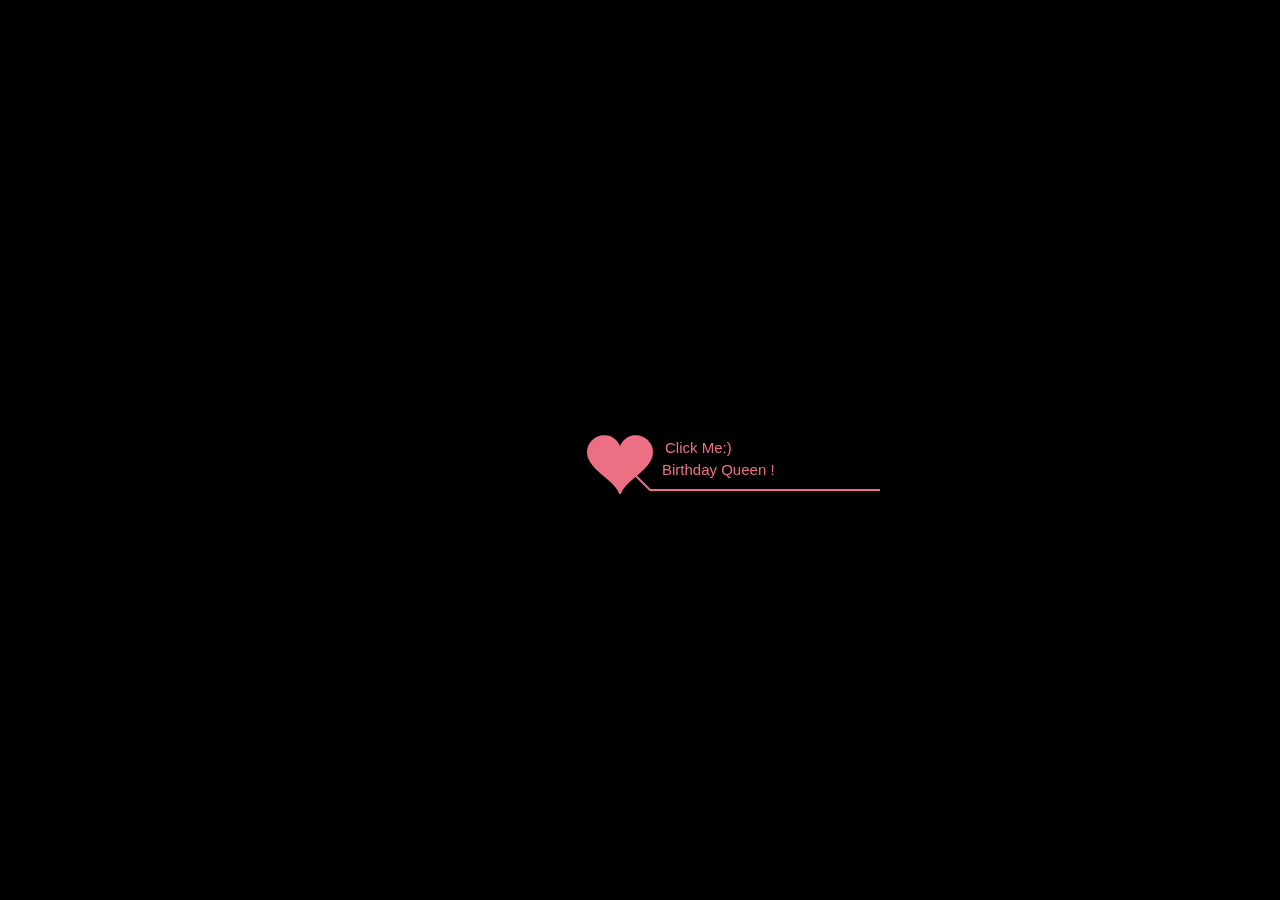
<file: index.html>
<!DOCTYPE html PUBLIC "-//W3C//DTD XHTML 1.0 Strict//EN" "http://www.w3.org/TR/xhtml1/DTD/xhtml1-strict.dtd">
<html xml:lang="en" xmlns="http://www.w3.org/1999/xhtml">
<head>
    <meta http-equiv="Content-Type" content="text/html; charset=UTF-8">
    <title>Happy Birthday Ruchika!</title>	    
    <link type="text/css" rel="stylesheet" href="./file/default.css">
    <script type="text/javascript" src="./file/jquery.min.js"></script>
    <script type="text/javascript" src="./file/jscex.min.js"></script>
    <script type="text/javascript" src="./file/jscex-parser.js"></script>
    <script type="text/javascript" src="./file/jscex-jit.js"></script>
    <script type="text/javascript" src="./file/jscex-builderbase.min.js"></script>
    <script type="text/javascript" src="./file/jscex-async.min.js"></script>
    <script type="text/javascript" src="./file/jscex-async-powerpack.min.js"></script>
    <script type="text/javascript" src="./file/function.js" charset="utf-8"></script>
    <script type="text/javascript" src="./file/love.js" charset="utf-8"></script>
    <script>
        function playAudio() {
            var audio = document.getElementById("myAudio");
            audio.play();
        }
    </script>
</head>
<body>
    <div id="main">
        <div id="error"><a href="http://www.google.cn/chrome/intl/zh-CN/landing_chrome.html?hl=zh-CN&brand=CHMI">Chrome</a> (<a href="http://firefox.com.cn/download/">Firefox</a>)</div>
        <audio autoplay="autoplay" height="100" width="100" id="myAudio">
            <source src="aud.mp3" type="audio/mp3" />
            <embed height="100" width="100" src="aud.mp3" />
        </audio>
        <div id="wrap">
            <div id="text">
                <div id="code">
                    <span class="say"><img src="sarre2.jpg" alt="Ruchika" ></span><br>
                    <span class="say">Happy Birthday, Ruchika 🎈💖</span><br>
                    <span class="say">May God wrap you in endless blessings, happiness and love-today and always 💕</span><br>
                    <span class="say">You’re incredibly special. Your warmth, joy, and light make you truly unique ❤️ </span><br>
                    <span class="say">You’re not just amazing—you’re one of a kind 🍀</span><br>
                    <span class="say">I hope today is filled with smiles, laughter, and everything your beautiful heart deserves 💖</span><br>
                    <span class="say">Have the most wonderful day 💕</span><br>
                    
                </div>
            </div>
            <canvas id="canvas" ></canvas>
              <div id="mobile-instruction" class="blink" style="display: none;">
                Double Tap on Heart for sound
            </div>
        </div>
    </div>

    <script>
    (function() {
        var canvas = $('#canvas');
		
        if (!canvas[0].getContext) {
            $("#error").show();
            return false;
        }

        var width = canvas.width();
        var height = canvas.height();        
        canvas.attr("width", width);
        canvas.attr("height", height);

        var opts = {
            seed: {
                x: width / 2 - 20,
                color: "rgb(190, 26, 37)",
                scale: 2
            },
            branch: [
                [535, 680, 570, 250, 500, 200, 30, 100, [
                    [540, 500, 455, 417, 340, 400, 13, 100, [
                        [450, 435, 434, 430, 394, 395, 2, 40]
                    ]],
                    [550, 445, 600, 356, 680, 345, 12, 100, [
                        [578, 400, 648, 409, 661, 426, 3, 80]
                    ]],
                    [539, 281, 537, 248, 534, 217, 3, 40],
                    [546, 397, 413, 247, 328, 244, 9, 80, [
                        [427, 286, 383, 253, 371, 205, 2, 40],
                        [498, 345, 435, 315, 395, 330, 4, 60]
                    ]],
                    [546, 357, 608, 252, 678, 221, 6, 100, [
                        [590, 293, 646, 277, 648, 271, 2, 80]
                    ]]
                ]] 
            ],
            bloom: {
                num: 700,
                width: 1080,
                height: 650,
            },
            footer: {
                width: 1200,
                height: 5,
                speed: 10,
            }
        }

        var tree = new Tree(canvas[0], width, height, opts);
        var seed = tree.seed;
        var foot = tree.footer;
        var hold = 1;

        setTimeout(function() {
            hold = 0
        }, 2190);

        canvas.click(function(e) {
            playAudio();
            var offset = canvas.offset(), x, y;
            x = e.pageX - offset.left;
            y = e.pageY - offset.top;
            if (seed.hover(x, y)) {
                hold = 0; 
                canvas.unbind("click");
                canvas.unbind("mousemove");
                canvas.removeClass('hand');
            }
        }).mousemove(function(e) {
            var offset = canvas.offset(), x, y;
            x = e.pageX - offset.left;
            y = e.pageY - offset.top;
            canvas.toggleClass('hand', seed.hover(x, y));
        });

        var seedAnimate = eval(Jscex.compile("async", function () {
            seed.draw();
            while (hold) {
                $await(Jscex.Async.sleep(10));
            }
            while (seed.canScale()) {
                seed.scale(0.95);
                $await(Jscex.Async.sleep(10));
            }
            while (seed.canMove()) {
                seed.move(0, 2);
                foot.draw();
                $await(Jscex.Async.sleep(10));
            }
        }));

        var growAnimate = eval(Jscex.compile("async", function () {
            do {
                tree.grow();
                $await(Jscex.Async.sleep(10));
            } while (tree.canGrow());
        }));

        var flowAnimate = eval(Jscex.compile("async", function () {
            do {
                tree.flower(2);
                $await(Jscex.Async.sleep(10));
            } while (tree.canFlower());
        }));

        var moveAnimate = eval(Jscex.compile("async", function () {
            tree.snapshot("p1", 0, 0, width, height);

            while (tree.move("p1", 300, 0)) {
                foot.draw();
                $await(Jscex.Async.sleep(10));
            }

            foot.draw();
            tree.snapshot("p2", 0, 0, width, height);

            canvas.parent().css(
                "background",
                "url(" + tree.toDataURL('image/png') + ")"
            );
            canvas.css("background", "#000");
            $await(Jscex.Async.sleep(300));
            canvas.css("background", "none");
        }));


        $.fn.typewriter = function (speed = 25) {
            this.each(function () {
                var $ele = $(this),
                    str = $ele.html(),
                    progress = 0;

                $ele.html("");
                var timer = setInterval(function () {
                    var current = str.substr(progress, 1);
                    if (current == "<") {
                        progress = str.indexOf(">", progress) + 1;
                    } else {
                        progress++;
                    }
                    $ele.html(str.substring(0, progress));
                    if (progress >= str.length) {
                        clearInterval(timer);
                    }
                }, speed);
            });
            return this;
        };


        var textAnimate = eval(Jscex.compile("async", function () {
            $("#code").show().typewriter(45);
        }));
	    
        var runAsync = eval(Jscex.compile("async", function () {
            $await(seedAnimate());
            $await(growAnimate());
            $await(flowAnimate());
            $await(moveAnimate());
            textAnimate().start();
        }));

        runAsync().start();
        
    } )();

        setTimeout(function () {
            const el = document.getElementById("mobile-instruction");
            if (el) el.style.display = "block";
        }, 6000);


        // Double tap detection
        let lastTap = 0;
        document.addEventListener("click", function () {
            const currentTime = new Date().getTime();
            const tapLength = currentTime - lastTap;

            if (tapLength < 1500 && tapLength > 0) {
                // Double tap detected
                const el = document.getElementById("mobile-instruction");
                if (el) el.remove(); // Remove the instruction div
            }

            lastTap = currentTime;
        }, false);
    </script>
</body>
</html>
</file>
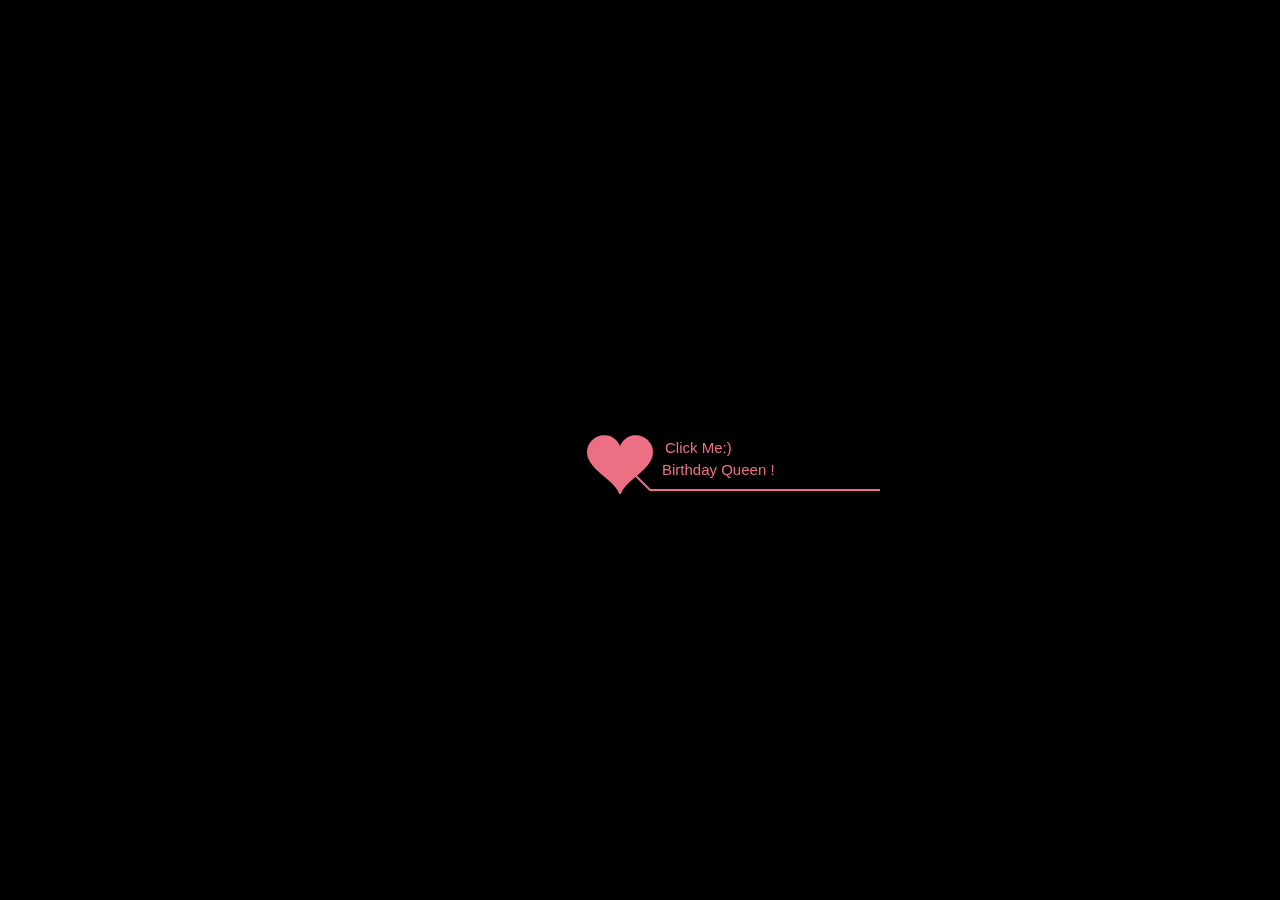
<file: her-birthday/index.html>
<!DOCTYPE html PUBLIC "-//W3C//DTD XHTML 1.0 Strict//EN" "http://www.w3.org/TR/xhtml1/DTD/xhtml1-strict.dtd">
<html xml:lang="en" xmlns="http://www.w3.org/1999/xhtml">
<head>
    <meta http-equiv="Content-Type" content="text/html; charset=UTF-8">
    <title>Happy Birthday Ruchika!</title>	    
    <link type="text/css" rel="stylesheet" href="file/default.css">
    <script type="text/javascript" src="file/jquery.min.js"></script>
    <script type="text/javascript" src="file/jscex.min.js"></script>
    <script type="text/javascript" src="file/jscex-parser.js"></script>
    <script type="text/javascript" src="file/jscex-jit.js"></script>
    <script type="text/javascript" src="file/jscex-builderbase.min.js"></script>
    <script type="text/javascript" src="file/jscex-async.min.js"></script>
    <script type="text/javascript" src="file/jscex-async-powerpack.min.js"></script>
    <script type="text/javascript" src="file/function.js" charset="utf-8"></script>
    <script type="text/javascript" src="file/love.js" charset="utf-8"></script>
    <script>
        function playAudio() {
            var audio = document.getElementById("myAudio");
            audio.play();
        }
    </script>
</head>
<body>
    <div id="main">
        <div id="error"><a href="http://www.google.cn/chrome/intl/zh-CN/landing_chrome.html?hl=zh-CN&brand=CHMI">Chrome</a> (<a href="http://firefox.com.cn/download/">Firefox</a>)</div>
        <audio autoplay="autoplay" height="100" width="100" id="myAudio">
            <source src="aud.mp3" type="audio/mp3" />
            <embed height="100" width="100" src="aud.mp3" />
        </audio>
        <div id="wrap">
            <div id="text">
                <div id="code">
                    <span class="say"><img src="ruchika.jpg" alt="Ruchika" width="170" height="250"></span><br>
                    <span class="say">Hii, Ruchika</span><br>
                    <span class="say">Happy Birthday 🎈</span><br>
                    <span class="say">May God bless you 🍀</span><br>
                    <span class="say">And give you many happiness 💕</span><br>
                    <span class="say">Just saying... you're pretty awesome ❤️</span><br>
                    <span class="say">I Hope you have a great day today ❤️</span><br>
                </div>
            </div>
            <div id="clock-box">
                <span id="clock">577 days 0 hours 0 minutes 0 seconds</span> <!-- Change to "6940 days..." if needed -->
            </div>
            <canvas id="canvas" width="1100" height="680"></canvas>
        </div>
    </div>

    <script>
    (function() {
        var canvas = $('#canvas');
		
        if (!canvas[0].getContext) {
            $("#error").show();
            return false;
        }

        var width = canvas.width();
        var height = canvas.height();        
        canvas.attr("width", width);
        canvas.attr("height", height);

        var opts = {
            seed: {
                x: width / 2 - 20,
                color: "rgb(190, 26, 37)",
                scale: 2
            },
            branch: [
                [535, 680, 570, 250, 500, 200, 30, 100, [
                    [540, 500, 455, 417, 340, 400, 13, 100, [
                        [450, 435, 434, 430, 394, 395, 2, 40]
                    ]],
                    [550, 445, 600, 356, 680, 345, 12, 100, [
                        [578, 400, 648, 409, 661, 426, 3, 80]
                    ]],
                    [539, 281, 537, 248, 534, 217, 3, 40],
                    [546, 397, 413, 247, 328, 244, 9, 80, [
                        [427, 286, 383, 253, 371, 205, 2, 40],
                        [498, 345, 435, 315, 395, 330, 4, 60]
                    ]],
                    [546, 357, 608, 252, 678, 221, 6, 100, [
                        [590, 293, 646, 277, 648, 271, 2, 80]
                    ]]
                ]] 
            ],
            bloom: {
                num: 700,
                width: 1080,
                height: 650,
            },
            footer: {
                width: 1200,
                height: 5,
                speed: 10,
            }
        }

        var tree = new Tree(canvas[0], width, height, opts);
        var seed = tree.seed;
        var foot = tree.footer;
        var hold = 1;

        setTimeout(function() {
            hold = 0
        }, 2190);

        canvas.click(function(e) {
            playAudio();
            var offset = canvas.offset(), x, y;
            x = e.pageX - offset.left;
            y = e.pageY - offset.top;
            if (seed.hover(x, y)) {
                hold = 0; 
                canvas.unbind("click");
                canvas.unbind("mousemove");
                canvas.removeClass('hand');
            }
        }).mousemove(function(e) {
            var offset = canvas.offset(), x, y;
            x = e.pageX - offset.left;
            y = e.pageY - offset.top;
            canvas.toggleClass('hand', seed.hover(x, y));
        });

        var seedAnimate = eval(Jscex.compile("async", function () {
            seed.draw();
            while (hold) {
                $await(Jscex.Async.sleep(10));
            }
            while (seed.canScale()) {
                seed.scale(0.95);
                $await(Jscex.Async.sleep(10));
            }
            while (seed.canMove()) {
                seed.move(0, 2);
                foot.draw();
                $await(Jscex.Async.sleep(10));
            }
        }));

        var growAnimate = eval(Jscex.compile("async", function () {
            do {
                tree.grow();
                $await(Jscex.Async.sleep(10));
            } while (tree.canGrow());
        }));

        var flowAnimate = eval(Jscex.compile("async", function () {
            do {
                tree.flower(2);
                $await(Jscex.Async.sleep(10));
            } while (tree.canFlower());
        }));

        var moveAnimate = eval(Jscex.compile("async", function () {
            tree.snapshot("p1", 240, 0, 610, 680);
            while (tree.move("p1", 500, 0)) {
                foot.draw();
                $await(Jscex.Async.sleep(10));
            }
            foot.draw();
            tree.snapshot("p2", 500, 0, 610, 680);

            canvas.parent().css("background", "url(" + tree.toDataURL('image/png') + ")");
            canvas.css("background", "#000");
            $await(Jscex.Async.sleep(300));
            canvas.css("background", "none");
        }));

        var textAnimate = eval(Jscex.compile("async", function () {
            $("#code").show().typewriter();
        }));
	    
        var runAsync = eval(Jscex.compile("async", function () {
            $await(seedAnimate());
            $await(growAnimate());
            $await(flowAnimate());
            $await(moveAnimate());
            textAnimate().start();
        }));

        runAsync().start();
        
    } )();
    </script>
</body>
</html>
</file>
<file: file/default.css>
*{
            margin: 0;
            padding: 0;
            box-sizing: border-box;
        }

        body {
            background-color: #000;
            color: white;
            font-size: 14px;
            font-family: sans-serif;
            overflow-x: hidden;
            min-height: 100vh;
        }

        a {
            color: white;
            font-size: 14px;
        }

        #main {
            width: 100%;
            min-height: 100vh;
            display: flex;
            align-items: center;
            justify-content: center;
            padding: 20px;
        }

        #wrap {
            position: relative;
            background-color: #000;
            width: 100%;
            max-width: 1100px;
            aspect-ratio: 1100 / 680;
            margin: 0 auto;
            margin-top: 20px;
            display: flex;
            align-items: center;
            justify-content: center;
        }

        #text {
            /* position: absolute;
            width: 90%;
            max-width: 272px;
            height: auto;
            left: 50%;
            top: 50%;
            transform: translate(-50%, -50%);
            z-index: 10;
            text-align: center; */

            width: 90%;
            max-width: 272px;
            height: 560px;
            left: 188px;
            top: 80px;
            position: absolute;
            left: 29%;
            top: 50%;
            transform: translate(-50%, -50%);
            z-index: 10

        }

        #code {
      display: none;
      color: rgb(196, 255, 255);
      font-size: 16px;
      margin-top: 70px;
      line-height: 25px;
      font-size: larger;
      font-weight: bolder;
        }

        #code img {
            width: 100%;
            max-width: 170px;
            height: auto;
            border-radius: 8px;
            margin-bottom: 15px;
        }

        #clock-box {
            position: absolute;
            bottom: 30px;
            left: 50%;
            transform: translateX(-50%);
            font-size: clamp(18px, 4vw, 28px);
            display: none;
            text-align: center;
            z-index: 10;
        }

        #clock-box a {
            font-size: inherit;
            text-decoration: none;
        }

        #clock {
            margin: 0;
            display: block;
        }

        #clock .digit {
            font-size: clamp(32px, 8vw, 64px);
        }

        #canvas {
            width: 100%;
            height: 100%;
            max-width: 1100px;
            max-height: 680px;
            display: block;
            position: relative;
            background-color: #000;
        }

        #error {
            text-align: center;
            padding: 20px;
            display: none;
            color: #ff6b6b;
            font-size: clamp(14px, 3vw, 18px);
        }

        .hand {
            cursor: pointer;
        }

        .say {
            margin: 10px 0;
        }

        /* Mobile Styles */
        @media (max-width: 768px) {
            #main {
                padding: 10px;
            }

            #wrap {
                margin-top: 10px;
                min-height: 400px;
            }

            #text {
                width: 85%;
                max-width: none;
            }

            #code {
                font-size: clamp(12px, 2.5vw, 14px);
                margin-top: 15px;
                line-height: 1.6;
            }

            #code img {
                max-width: 140px;
                margin-bottom: 10px;
            }

            #clock-box {
                bottom: 20px;
                font-size: clamp(16px, 3vw, 22px);
            }

            canvas {
                max-height: 500px;
            }
        }

        @media (max-width: 480px) {
            #main {
                padding: 5px;
            }

            #wrap {
                margin-top: 5px;
                min-height: 300px;
            }

            #text {
                width: 90%;
            }

            #code {
                font-size: clamp(11px, 2vw, 13px);
                margin-top: 10px;
                line-height: 1.5;
            }

            #code img {
                max-width: 120px;
                margin-bottom: 8px;
            }

            #clock-box {
                bottom: 15px;
                font-size: clamp(14px, 2.5vw, 18px);
            }

            #error {
                font-size: clamp(12px, 2vw, 14px);
            }
        }

        /* Tablet Styles */
        @media (min-width: 769px) and (max-width: 1024px) {
            #wrap {
                margin-top: 15px;
            }

            #code {
                font-size: clamp(13px, 2.5vw, 15px);
            }

            #code img {
                max-width: 150px;
            }
        }

/* 
body {
  margin: 0;
  padding: 0;
  background-color: #000; 
  color: white;
  font-size: 14px;
  font-family: sans-serif;
  overflow: auto;
}
a {
  color: white;
  font-size: 14px;
}
#main {
  width: 100%;
}
#wrap {
  position: relative;
  margin: 0 auto;
  width: 1100px;
  height: 680px;
  margin-top: 10px;
}
#text {
  width: 272px;
  height: 560px;
  left: 188px;
  top: 80px;
  position: absolute;
}
#code {
  display: none;
  color: rgb(196, 255, 255);
  font-size: 16px;
  margin-top: 70px;
  line-height: 25px;
  font-size: larger;
  font-weight: bolder;
}
#clock-box {
  position: absolute;
  left: 60px;
  top: 550px;
  font-size: 28px;
  display: none;
}
#clock-box a {
  font-size: 28px;
  text-decoration: none;
}
#clock {
  margin-left: 48px;
}
#clock .digit {
  font-size: 64px;
}
#canvas {
  margin: 0 auto;
  width: 1100px;
  height: 680px;
}
#error {
  margin: 0 auto;
  text-align: center;
  margin-top: 60px;
  display: none;
}
.hand {
  cursor: pointer;
}
.say {
  margin-left: 5px;
}
.space {
  margin-right: 150px;
}

#message-box{
  position: absolute;
  margin-top:450px;
  font-size: 25px;
  font-family: monospace;

} */
</file>
<file: her-birthday/file/default.css>
*{
            margin: 0;
            padding: 0;
            box-sizing: border-box;
        }

        body {
            background-color: #000;
            color: white;
            font-size: 14px;
            font-family: sans-serif;
            overflow-x: hidden;
            min-height: 100vh;
        }

        a {
            color: white;
            font-size: 14px;
        }

        #main {
            width: 100%;
            min-height: 100vh;
            display: flex;
            align-items: center;
            justify-content: center;
            padding: 20px;
        }

        #wrap {
            position: relative;
            background-color: #000;
            width: 100%;
            max-width: 1100px;
            aspect-ratio: 1100 / 680;
            margin: 0 auto;
            margin-top: 20px;
            display: flex;
            align-items: center;
            justify-content: center;
        }

        #text {
            /* position: absolute;
            width: 90%;
            max-width: 272px;
            height: auto;
            left: 50%;
            top: 50%;
            transform: translate(-50%, -50%);
            z-index: 10;
            text-align: center; */

            width: 90%;
            max-width: 272px;
            height: 560px;
            left: 188px;
            top: 80px;
            position: absolute;
            left: 29%;
            top: 50%;
            transform: translate(-50%, -50%);
            z-index: 10

        }

        #code {
      display: none;
      color: rgb(196, 255, 255);
      font-size: 16px;
      margin-top: 70px;
      line-height: 25px;
      font-size: larger;
      font-weight: bolder;
        }

        #code img {
            width: 100%;
            max-width: 170px;
            height: auto;
            border-radius: 8px;
            margin-bottom: 15px;
        }

        #clock-box {
            position: absolute;
            bottom: 30px;
            left: 50%;
            transform: translateX(-50%);
            font-size: clamp(18px, 4vw, 28px);
            display: none;
            text-align: center;
            z-index: 10;
        }

        #clock-box a {
            font-size: inherit;
            text-decoration: none;
        }

        #clock {
            margin: 0;
            display: block;
        }

        #clock .digit {
            font-size: clamp(32px, 8vw, 64px);
        }

        #canvas {
            width: 100%;
            height: 100%;
            max-width: 1100px;
            max-height: 680px;
            display: block;
            position: relative;
            background-color: #000;
        }

        #error {
            text-align: center;
            padding: 20px;
            display: none;
            color: #ff6b6b;
            font-size: clamp(14px, 3vw, 18px);
        }

        .hand {
            cursor: pointer;
        }

        .say {
            margin: 10px 0;
        }

        /* Mobile Styles */
        @media (max-width: 768px) {
            #main {
                padding: 10px;
            }

            #wrap {
                margin-top: 10px;
                min-height: 400px;
            }

            #text {
                width: 85%;
                max-width: none;
            }

            #code {
                font-size: clamp(12px, 2.5vw, 14px);
                margin-top: 15px;
                line-height: 1.6;
            }

            #code img {
                max-width: 140px;
                margin-bottom: 10px;
            }

            #clock-box {
                bottom: 20px;
                font-size: clamp(16px, 3vw, 22px);
            }

            canvas {
                max-height: 500px;
            }
        }

        @media (max-width: 480px) {
            #main {
                padding: 5px;
            }

            #wrap {
                margin-top: 5px;
                min-height: 300px;
            }

            #text {
                width: 90%;
            }

            #code {
                font-size: clamp(11px, 2vw, 13px);
                margin-top: 10px;
                line-height: 1.5;
            }

            #code img {
                max-width: 120px;
                margin-bottom: 8px;
            }

            #clock-box {
                bottom: 15px;
                font-size: clamp(14px, 2.5vw, 18px);
            }

            #error {
                font-size: clamp(12px, 2vw, 14px);
            }
        }

        /* Tablet Styles */
        @media (min-width: 769px) and (max-width: 1024px) {
            #wrap {
                margin-top: 15px;
            }

            #code {
                font-size: clamp(13px, 2.5vw, 15px);
            }

            #code img {
                max-width: 150px;
            }
        }

/* 
body {
  margin: 0;
  padding: 0;
  background-color: #000; 
  color: white;
  font-size: 14px;
  font-family: sans-serif;
  overflow: auto;
}
a {
  color: white;
  font-size: 14px;
}
#main {
  width: 100%;
}
#wrap {
  position: relative;
  margin: 0 auto;
  width: 1100px;
  height: 680px;
  margin-top: 10px;
}
#text {
  width: 272px;
  height: 560px;
  left: 188px;
  top: 80px;
  position: absolute;
}
#code {
  display: none;
  color: rgb(196, 255, 255);
  font-size: 16px;
  margin-top: 70px;
  line-height: 25px;
  font-size: larger;
  font-weight: bolder;
}
#clock-box {
  position: absolute;
  left: 60px;
  top: 550px;
  font-size: 28px;
  display: none;
}
#clock-box a {
  font-size: 28px;
  text-decoration: none;
}
#clock {
  margin-left: 48px;
}
#clock .digit {
  font-size: 64px;
}
#canvas {
  margin: 0 auto;
  width: 1100px;
  height: 680px;
}
#error {
  margin: 0 auto;
  text-align: center;
  margin-top: 60px;
  display: none;
}
.hand {
  cursor: pointer;
}
.say {
  margin-left: 5px;
}
.space {
  margin-right: 150px;
}

#message-box{
  position: absolute;
  margin-top:450px;
  font-size: 25px;
  font-family: monospace;

} */
</file>
